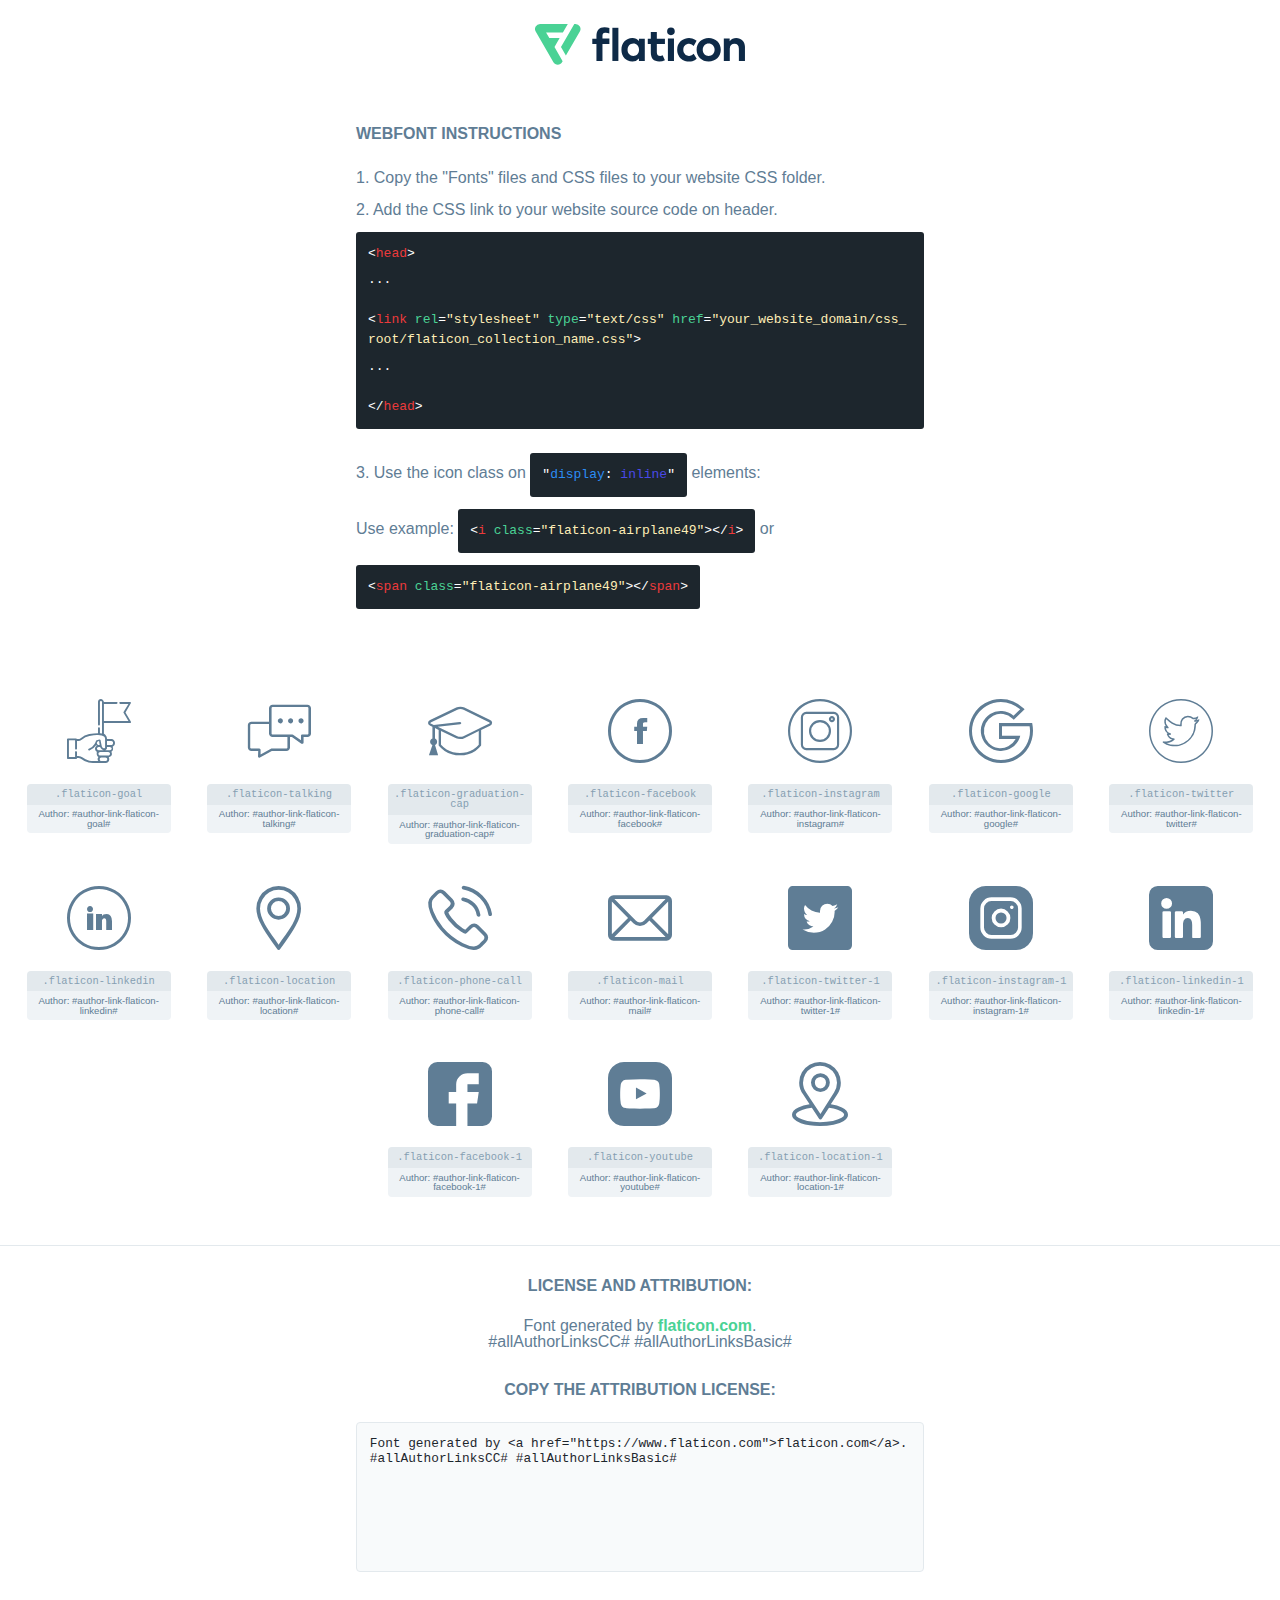
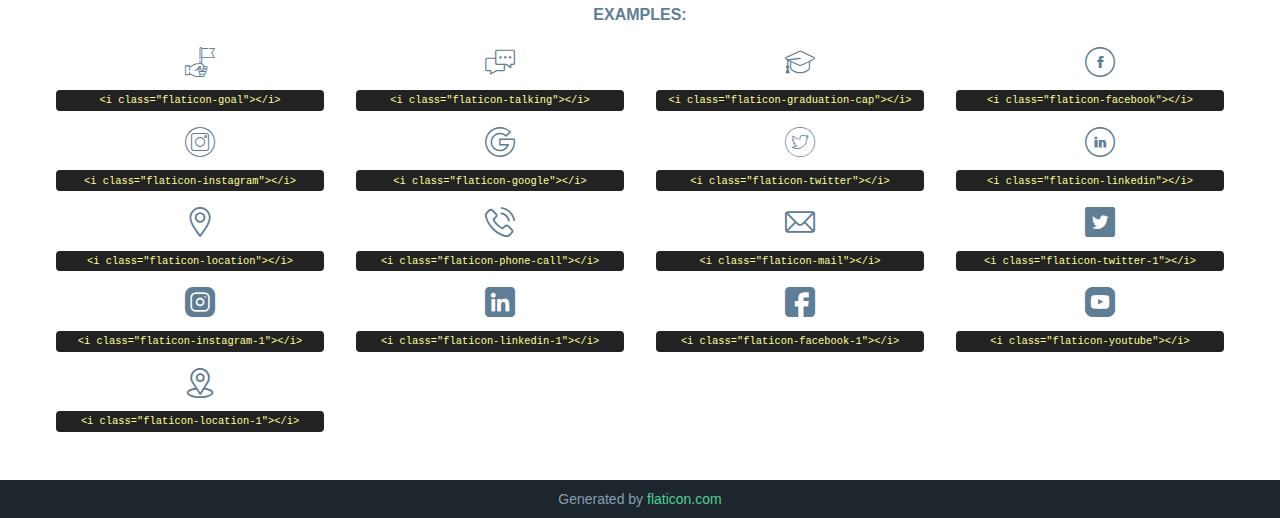
<file: mgs_contact-us/assets/flaticon/font/flaticon_mgs.html>
<!DOCTYPE html>
<html lang="en">
<head>
    <title>Flaticon Webfont</title>
    <link rel="stylesheet" type="text/css" href="flaticon_mgs.css"/>
    <meta charset="UTF-8">
    <style>
        html, body, div, span, applet, object, iframe,
        h1, h2, h3, h4, h5, h6, p, blockquote, pre,
        a, abbr, acronym, address, big, cite, code,
        del, dfn, em, img, ins, kbd, q, s, samp,
        small, strike, strong, sub, sup, tt, var,
        b, u, i, center,
        dl, dt, dd, ol, ul, li,
        fieldset, form, label, legend,
        table, caption, tbody, tfoot, thead, tr, th, td,
        article, aside, canvas, details, embed,
        figure, figcaption, footer, header, hgroup,
        menu, nav, output, ruby, section, summary,
        time, mark, audio, video {
            margin: 0;
            padding: 0;
            border: 0;
            font-size: 100%;
            font: inherit;
            vertical-align: baseline;
        }

        /* HTML5 display-role reset for older browsers */
        article, aside, details, figcaption, figure,
        footer, header, hgroup, menu, nav, section {
            display: block;
        }

        body {
            line-height: 1;
        }

        ol, ul {
            list-style: none;
        }

        blockquote, q {
            quotes: none;
        }

        blockquote:before, blockquote:after,
        q:before, q:after {
            content: '';
            content: none;
        }

        table {
            border-collapse: collapse;
            border-spacing: 0;
        }

        body {
            font-family: Helvetica, Arial, sans-serif;
            font-size: 16px;
            color: #5f7d95;
        }

        a {
            color: #4AD295;
            font-weight: bold;
            text-decoration: none;
        }

        * {
            -moz-box-sizing: border-box;
            -webkit-box-sizing: border-box;
            box-sizing: border-box;
            margin: 0;
            padding: 0;
        }

        [class^="flaticon-"]:before, [class*=" flaticon-"]:before, [class^="flaticon-"]:after, [class*=" flaticon-"]:after {
            font-family: Flaticon;
            font-size: 30px;
            font-style: normal;
            margin-left: 20px;
            color: #333;
        }

        .wrapper {
            max-width: 600px;
            margin: auto;
            padding: 0 1em;
        }

        .title {
            margin-bottom: 24px;
            text-transform: uppercase;
            font-weight: bold;
        }

        header {
            text-align: center;
            padding: 24px;
        }

        header .logo {
            width: 210px;
            height: auto;
            border: none;
            display: inline-block;
        }

        header strong {
            font-size: 28px;
            font-weight: 500;
            vertical-align: middle;
        }

        .demo {
            margin: 2em auto;
            line-height: 1.25em;
        }

        .demo ul li {
            margin-bottom: 12px;
        }

        .demo ul li code {
            background-color: #1D262D;
            border-radius: 3px;
            padding: 12px;
            display: inline-block;
            color: #fff;
            font-family: Consolas, Monaco, Lucida Console, Liberation Mono, DejaVu Sans Mono, Bitstream Vera Sans Mono, Courier New, monospace;
            font-weight: lighter;
            margin-top: 12px;
            font-size: 13px;
            word-break: break-all;
        }

        .demo ul li code .red {
            color: #EC3A3B;
        }

        .demo ul li code .green {
            color: #4AD295;
        }

        .demo ul li code .yellow {
            color: #FFEEB6;
        }

        .demo ul li code .blue {
            color: #2C8CF4;
        }

        .demo ul li code .purple {
            color: #4949E7;
        }

        .demo ul li code .dots {
            margin-top: 0.5em;
            display: block;
        }

        #glyphs {
            border-bottom: 1px solid #E3E9ED;
            padding: 2em 0;
            text-align: center;
        }

        .glyph {
            display: inline-block;
            width: 9em;
            margin: 1em;
            text-align: center;
            vertical-align: top;
            background: #FFF;
        }

        .glyph .flaticon {
            padding: 10px;
            display: block;
            font-family: "Flaticon";
            font-size: 64px;
            line-height: 1;
        }

        .glyph .flaticon:before {
            font-size: 64px;
            color: #5f7d95;
            margin-left: 0;
        }

        .class-name {
            font-size: 0.65em;
            background-color: #E3E9ED;
            color: #869FB2;
            border-radius: 4px 4px 0 0;
            padding: 0.5em;
            font-family: Consolas, Monaco, Lucida Console, Liberation Mono, DejaVu Sans Mono, Bitstream Vera Sans Mono, Courier New, monospace;
        }

        .author-name {
            font-size: 0.6em;
            background-color: #EFF3F6;
            border-top: 0;
            border-radius: 0 0 4px 4px;
            padding: 0.5em;
        }

        .author-name a {
            color: #1D262D;
        }

        .class-name:last-child {
            font-size: 10px;
            color: #888;
        }

        .class-name:last-child a {
            font-size: 10px;
            color: #555;
        }

        .glyph > input {
            display: block;
            width: 100px;
            margin: 5px auto;
            text-align: center;
            font-size: 12px;
            cursor: text;
        }

        .glyph > input.icon-input {
            font-family: "Flaticon";
            font-size: 16px;
            margin-bottom: 10px;
        }

        .attribution .title {
            margin-top: 2em;
        }

        .attribution textarea {
            background-color: #F8FAFB;
            color: #1D262D;
            padding: 1em;
            border: none;
            box-shadow: none;
            border: 1px solid #E3E9ED;
            border-radius: 4px;
            resize: none;
            width: 100%;
            height: 150px;
            font-size: 0.8em;
            font-family: Consolas, Monaco, Lucida Console, Liberation Mono, DejaVu Sans Mono, Bitstream Vera Sans Mono, Courier New, monospace;
            -webkit-appearance: none;
        }

        .attribution textarea:hover {
            border-color: #CFD9E0;
        }

        .attribution textarea:focus {
            border-color: #4AD295;
        }

        .iconsuse {
            margin: 2em auto;
            text-align: center;
            max-width: 1200px;
        }

        .iconsuse:after {
            content: '';
            display: table;
            clear: both;
        }

        .iconsuse .image {
            float: left;
            width: 25%;
            padding: 0 1em;
        }

        .iconsuse .image p {
            margin-bottom: 1em;
        }

        .iconsuse .image span {
            display: block;
            font-size: 0.65em;
            background-color: #222;
            color: #fff;
            border-radius: 4px;
            padding: 0.5em;
            color: #FFFF99;
            margin-top: 1em;
            font-family: Consolas, Monaco, Lucida Console, Liberation Mono, DejaVu Sans Mono, Bitstream Vera Sans Mono, Courier New, monospace;
        }

        .flaticon:before {
            color: #5f7d95;
        }

        #footer {
            text-align: center;
            background-color: #1D262D;
            color: #869FB2;
            padding: 12px;
            font-size: 14px;
        }

        #footer a {
            font-weight: normal;
        }

        @media (max-width: 960px) {
            .iconsuse .image {
                width: 50%;
            }
        }

        .preview {
            width: 100px;
            display: inline-block;
            margin: 10px;
        }

        .preview .inner {
            display: inline-block;
            width: 100%;
            text-align: center;
            background: #f8f8f8;
            -webkit-border-radius: 3px 3px 0 0;
            -moz-border-radius: 3px 3px 0 0;
            border-radius: 3px 3px 0 0;
        }

        .preview .inner  {
            line-height: 85px;
            font-size: 40px;
            color: #333;
        }

        .label {
            display: inline-block;
            width: 100%;
            box-sizing: border-box;
            padding: 5px;
            font-size: 10px;
            font-family: Monaco, monospace;
            color: #666;
            white-space: nowrap;
            overflow: hidden;
            text-overflow: ellipsis;
            background: #ddd;
            -webkit-border-radius: 0 0 3px 3px;
            -moz-border-radius: 0 0 3px 3px;
            border-radius: 0 0 3px 3px;
            color: #666;
        }
    </style>
</head>
<body>
    <header>
        <a href="https://www.flaticon.com/" target="_blank" class="logo">
            <svg xmlns="http://www.w3.org/2000/svg" viewBox="0 0 394.3 76.5">
                <path d="M156.6,69.4H145.3V7.1h11.3Z" style="fill:#0e2a47"/>
                <path d="M206.2,69.4h-11V64.8a15.4,15.4,0,0,1-12.6,5.7c-11.6,0-20.3-9.5-20.3-22.1s8.8-22.1,20.3-22.1a15.4,15.4,0,0,1,12.6,5.8V27.5h11Zm-32.4-21c0,6.4,4.2,11.6,10.8,11.6s10.8-4.9,10.8-11.6-4.4-11.6-10.8-11.6S173.9,42,173.9,48.4Z"
                      style="fill:#0e2a47"/>
                <path d="M262.5,13.7a7.2,7.2,0,0,1-14.4,0,7.2,7.2,0,1,1,14.4,0ZM261,69.4H249.6v-42H261Z"
                      style="fill:#0e2a47"/>
                <path id="_Trazado_" data-name="&lt;Trazado&gt;"
                      d="M139.6,17.8a16.6,16.6,0,0,0-8-1.4c-3.2.4-4.9,2-4.9,5.9v5.1h13V37.5h-13v32H115.4v-32h-7.8v-10h7.8V22.2c0-9.9,5.2-16.3,15-16.3a23.4,23.4,0,0,1,9.3,1.8Z"
                      style="fill:#0e2a47"/>
                <path d="M235.1,60c-3.5,0-6.3-1.9-6.3-7.1V37.5H244v-10H228.8V15H217.5V27.5h-5.7v10h5.7V53.7c0,10.9,5.3,16.8,15.7,16.8A22.9,22.9,0,0,0,244,68l-4.3-9.1A12.3,12.3,0,0,1,235.1,60Z"
                      style="fill:#0e2a47"/>
                <path d="M348.9,48.4c0,12.6-9.7,22.1-22.7,22.1s-22.7-9.4-22.7-22.1,9.6-22.1,22.7-22.1S348.9,35.8,348.9,48.4Zm-33.9,0c0,6.8,4.8,11.6,11.1,11.6s11.2-4.8,11.2-11.6-4.8-11.6-11.2-11.6S315.1,41.6,315.1,48.4Z"
                      style="fill:#0e2a47"/>
                <path d="M394.3,42.7V69.4H382.9V46.3c0-6.1-3-9.4-8.2-9.4s-8.9,3.2-8.9,9.5v23H354.6v-42h11v4.9c3-4.5,7.6-6.1,12.3-6.1C387.5,26.3,394.3,33,394.3,42.7Z"
                      style="fill:#0e2a47"/>
                <path d="M298,55.7h0a12.4,12.4,0,0,1-8.2,4.2h-.9l-1.8-.2a10,10,0,0,1-7.4-5.6,13.2,13.2,0,0,1-1.2-5.8,13,13,0,0,1,1.3-5.9,10.1,10.1,0,0,1,7.5-5.5h2.4a11.7,11.7,0,0,1,8.3,4.2l5.5-9.6a19.9,19.9,0,0,0-8.1-4.3,23.4,23.4,0,0,0-6.1-.8,25.2,25.2,0,0,0-7.5,1.1,20.9,20.9,0,0,0-8,4.6,21.9,21.9,0,0,0-6.8,16.4,21.9,21.9,0,0,0,6.7,16.3,20.9,20.9,0,0,0,8,4.6,25.2,25.2,0,0,0,7.7,1.2,23.6,23.6,0,0,0,6.2-.8,20,20,0,0,0,8.1-4.4Z"
                      style="fill:#0e2a47"/>
                <path d="M46.3,26.5H26.9L20.8,16H52.4L61.6,0H9.4A9.3,9.3,0,0,0,1.3,4.7a9.3,9.3,0,0,0,0,9.4L34.6,71.8a9.4,9.4,0,0,0,16.2,0l1.1-1.9L36.6,43.3Z"
                      style="fill:#4ad295"/>
                <path d="M84.2,4.7A9.3,9.3,0,0,0,76.1,0H73.8l-25,43.3,9.2,16L84.2,14A9.3,9.3,0,0,0,84.2,4.7Z"
                      style="fill:#4ad295"/>
            </svg>
        </a>
    </header>
    <section class="demo wrapper">

        <p class="title">Webfont Instructions</p>

        <ul>
            <li>
                <span class="num">1. </span>Copy the "Fonts" files and CSS files to your website CSS folder.
            </li>
            <li>
                <span class="num">2. </span>Add the CSS link to your website source code on header.
                <code class="big">
                    &lt;<span class="red">head</span>&gt;
                    <br/><span class="dots">...</span>
                    <br/>&lt;<span class="red">link</span> <span class="green">rel</span>=<span
                        class="yellow">"stylesheet"</span> <span class="green">type</span>=<span
                        class="yellow">"text/css"</span> <span class="green">href</span>=<span class="yellow">"your_website_domain/css_root/flaticon_collection_name.css"</span>&gt;
                    <br/><span class="dots">...</span>
                    <br/>&lt;/<span class="red">head</span>&gt;
                </code>
            </li>

            <li>
                <p>
                    <span class="num">3. </span>Use the icon class on <code>"<span class="blue">display</span>:<span
                        class="purple"> inline</span>"</code> elements:
                    <br/>
                    Use example: <code>&lt;<span class="red">i</span> <span class="green">class</span>=<span class="yellow">&quot;flaticon-airplane49&quot;</span>&gt;&lt;/<span
                        class="red">i</span>&gt;</code> or <code>&lt;<span class="red">span</span> <span
                        class="green">class</span>=<span class="yellow">&quot;flaticon-airplane49&quot;</span>&gt;&lt;/<span
                        class="red">span</span>&gt;</code>
            </li>
        </ul>

    </section>
    <section id="glyphs">
            <div class="glyph">
                <i class="flaticon flaticon-goal"></i>
                <div class="class-name">.flaticon-goal</div>
                <div class="author-name">Author: #author-link-flaticon-goal# </div>
            </div>

            <div class="glyph">
                <i class="flaticon flaticon-talking"></i>
                <div class="class-name">.flaticon-talking</div>
                <div class="author-name">Author: #author-link-flaticon-talking# </div>
            </div>

            <div class="glyph">
                <i class="flaticon flaticon-graduation-cap"></i>
                <div class="class-name">.flaticon-graduation-cap</div>
                <div class="author-name">Author: #author-link-flaticon-graduation-cap# </div>
            </div>

            <div class="glyph">
                <i class="flaticon flaticon-facebook"></i>
                <div class="class-name">.flaticon-facebook</div>
                <div class="author-name">Author: #author-link-flaticon-facebook# </div>
            </div>

            <div class="glyph">
                <i class="flaticon flaticon-instagram"></i>
                <div class="class-name">.flaticon-instagram</div>
                <div class="author-name">Author: #author-link-flaticon-instagram# </div>
            </div>

            <div class="glyph">
                <i class="flaticon flaticon-google"></i>
                <div class="class-name">.flaticon-google</div>
                <div class="author-name">Author: #author-link-flaticon-google# </div>
            </div>

            <div class="glyph">
                <i class="flaticon flaticon-twitter"></i>
                <div class="class-name">.flaticon-twitter</div>
                <div class="author-name">Author: #author-link-flaticon-twitter# </div>
            </div>

            <div class="glyph">
                <i class="flaticon flaticon-linkedin"></i>
                <div class="class-name">.flaticon-linkedin</div>
                <div class="author-name">Author: #author-link-flaticon-linkedin# </div>
            </div>

            <div class="glyph">
                <i class="flaticon flaticon-location"></i>
                <div class="class-name">.flaticon-location</div>
                <div class="author-name">Author: #author-link-flaticon-location# </div>
            </div>

            <div class="glyph">
                <i class="flaticon flaticon-phone-call"></i>
                <div class="class-name">.flaticon-phone-call</div>
                <div class="author-name">Author: #author-link-flaticon-phone-call# </div>
            </div>

            <div class="glyph">
                <i class="flaticon flaticon-mail"></i>
                <div class="class-name">.flaticon-mail</div>
                <div class="author-name">Author: #author-link-flaticon-mail# </div>
            </div>

            <div class="glyph">
                <i class="flaticon flaticon-twitter-1"></i>
                <div class="class-name">.flaticon-twitter-1</div>
                <div class="author-name">Author: #author-link-flaticon-twitter-1# </div>
            </div>

            <div class="glyph">
                <i class="flaticon flaticon-instagram-1"></i>
                <div class="class-name">.flaticon-instagram-1</div>
                <div class="author-name">Author: #author-link-flaticon-instagram-1# </div>
            </div>

            <div class="glyph">
                <i class="flaticon flaticon-linkedin-1"></i>
                <div class="class-name">.flaticon-linkedin-1</div>
                <div class="author-name">Author: #author-link-flaticon-linkedin-1# </div>
            </div>

            <div class="glyph">
                <i class="flaticon flaticon-facebook-1"></i>
                <div class="class-name">.flaticon-facebook-1</div>
                <div class="author-name">Author: #author-link-flaticon-facebook-1# </div>
            </div>

            <div class="glyph">
                <i class="flaticon flaticon-youtube"></i>
                <div class="class-name">.flaticon-youtube</div>
                <div class="author-name">Author: #author-link-flaticon-youtube# </div>
            </div>

            <div class="glyph">
                <i class="flaticon flaticon-location-1"></i>
                <div class="class-name">.flaticon-location-1</div>
                <div class="author-name">Author: #author-link-flaticon-location-1# </div>
            </div>

    </section>

    <section class="attribution wrapper"   style="text-align:center;">

        <div class="title">License and attribution:</div><div class="attrDiv">Font generated by <a href="https://www.flaticon.com">flaticon.com</a>. <div>#allAuthorLinksCC# #allAuthorLinksBasic# </div>
        </div>
        <div class="title">Copy the Attribution License:</div>

        <textarea onclick="this.focus();this.select();">Font generated by &lt;a href=&quot;https://www.flaticon.com&quot;&gt;flaticon.com&lt;/a&gt;. #allAuthorLinksCC# #allAuthorLinksBasic#
        </textarea>

    </section>

    <section class="iconsuse">

        <div class="title">Examples:</div>
            <div class="image">
                <p>
                    <i class="flaticon flaticon-goal"></i>
                    <span>&lt;i class=&quot;flaticon-goal&quot;&gt;&lt;/i&gt;</span>
                </p>
            </div>
            <div class="image">
                <p>
                    <i class="flaticon flaticon-talking"></i>
                    <span>&lt;i class=&quot;flaticon-talking&quot;&gt;&lt;/i&gt;</span>
                </p>
            </div>
            <div class="image">
                <p>
                    <i class="flaticon flaticon-graduation-cap"></i>
                    <span>&lt;i class=&quot;flaticon-graduation-cap&quot;&gt;&lt;/i&gt;</span>
                </p>
            </div>
            <div class="image">
                <p>
                    <i class="flaticon flaticon-facebook"></i>
                    <span>&lt;i class=&quot;flaticon-facebook&quot;&gt;&lt;/i&gt;</span>
                </p>
            </div>
            <div class="image">
                <p>
                    <i class="flaticon flaticon-instagram"></i>
                    <span>&lt;i class=&quot;flaticon-instagram&quot;&gt;&lt;/i&gt;</span>
                </p>
            </div>
            <div class="image">
                <p>
                    <i class="flaticon flaticon-google"></i>
                    <span>&lt;i class=&quot;flaticon-google&quot;&gt;&lt;/i&gt;</span>
                </p>
            </div>
            <div class="image">
                <p>
                    <i class="flaticon flaticon-twitter"></i>
                    <span>&lt;i class=&quot;flaticon-twitter&quot;&gt;&lt;/i&gt;</span>
                </p>
            </div>
            <div class="image">
                <p>
                    <i class="flaticon flaticon-linkedin"></i>
                    <span>&lt;i class=&quot;flaticon-linkedin&quot;&gt;&lt;/i&gt;</span>
                </p>
            </div>
            <div class="image">
                <p>
                    <i class="flaticon flaticon-location"></i>
                    <span>&lt;i class=&quot;flaticon-location&quot;&gt;&lt;/i&gt;</span>
                </p>
            </div>
            <div class="image">
                <p>
                    <i class="flaticon flaticon-phone-call"></i>
                    <span>&lt;i class=&quot;flaticon-phone-call&quot;&gt;&lt;/i&gt;</span>
                </p>
            </div>
            <div class="image">
                <p>
                    <i class="flaticon flaticon-mail"></i>
                    <span>&lt;i class=&quot;flaticon-mail&quot;&gt;&lt;/i&gt;</span>
                </p>
            </div>
            <div class="image">
                <p>
                    <i class="flaticon flaticon-twitter-1"></i>
                    <span>&lt;i class=&quot;flaticon-twitter-1&quot;&gt;&lt;/i&gt;</span>
                </p>
            </div>
            <div class="image">
                <p>
                    <i class="flaticon flaticon-instagram-1"></i>
                    <span>&lt;i class=&quot;flaticon-instagram-1&quot;&gt;&lt;/i&gt;</span>
                </p>
            </div>
            <div class="image">
                <p>
                    <i class="flaticon flaticon-linkedin-1"></i>
                    <span>&lt;i class=&quot;flaticon-linkedin-1&quot;&gt;&lt;/i&gt;</span>
                </p>
            </div>
            <div class="image">
                <p>
                    <i class="flaticon flaticon-facebook-1"></i>
                    <span>&lt;i class=&quot;flaticon-facebook-1&quot;&gt;&lt;/i&gt;</span>
                </p>
            </div>
            <div class="image">
                <p>
                    <i class="flaticon flaticon-youtube"></i>
                    <span>&lt;i class=&quot;flaticon-youtube&quot;&gt;&lt;/i&gt;</span>
                </p>
            </div>
            <div class="image">
                <p>
                    <i class="flaticon flaticon-location-1"></i>
                    <span>&lt;i class=&quot;flaticon-location-1&quot;&gt;&lt;/i&gt;</span>
                </p>
            </div>
        </div>

    </section>

    <div id="footer">
        <div>Generated by <a href="https://www.flaticon.com">flaticon.com</a>
        </div>
    </div>

</body>
</html>
</file>
<file: mgs_contact-us/assets/flaticon/font/flaticon_mgs.css>
@font-face {
    font-family: "flaticon_mgs";
    src: url("./flaticon_mgs.ttf?caa6dcb69af73778a603c568e9bf2e37") format("truetype"),
url("./flaticon_mgs.woff?caa6dcb69af73778a603c568e9bf2e37") format("woff"),
url("./flaticon_mgs.woff2?caa6dcb69af73778a603c568e9bf2e37") format("woff2"),
url("./flaticon_mgs.eot?caa6dcb69af73778a603c568e9bf2e37#iefix") format("embedded-opentype"),
url("./flaticon_mgs.svg?caa6dcb69af73778a603c568e9bf2e37#flaticon_mgs") format("svg");
}

i[class^="flaticon-"]:before, i[class*=" flaticon-"]:before {
    font-family: flaticon_mgs !important;
    font-style: normal;
    font-weight: normal !important;
    font-variant: normal;
    text-transform: none;
    line-height: 1;
    -webkit-font-smoothing: antialiased;
    -moz-osx-font-smoothing: grayscale;
}

.flaticon-goal:before {
    content: "\f101";
}
.flaticon-talking:before {
    content: "\f102";
}
.flaticon-graduation-cap:before {
    content: "\f103";
}
.flaticon-facebook:before {
    content: "\f104";
}
.flaticon-instagram:before {
    content: "\f105";
}
.flaticon-google:before {
    content: "\f106";
}
.flaticon-twitter:before {
    content: "\f107";
}
.flaticon-linkedin:before {
    content: "\f108";
}
.flaticon-location:before {
    content: "\f109";
}
.flaticon-phone-call:before {
    content: "\f10a";
}
.flaticon-mail:before {
    content: "\f10b";
}
.flaticon-twitter-1:before {
    content: "\f10c";
}
.flaticon-instagram-1:before {
    content: "\f10d";
}
.flaticon-linkedin-1:before {
    content: "\f10e";
}
.flaticon-facebook-1:before {
    content: "\f10f";
}
.flaticon-youtube:before {
    content: "\f110";
}
.flaticon-location-1:before {
    content: "\f111";
}
</file>
